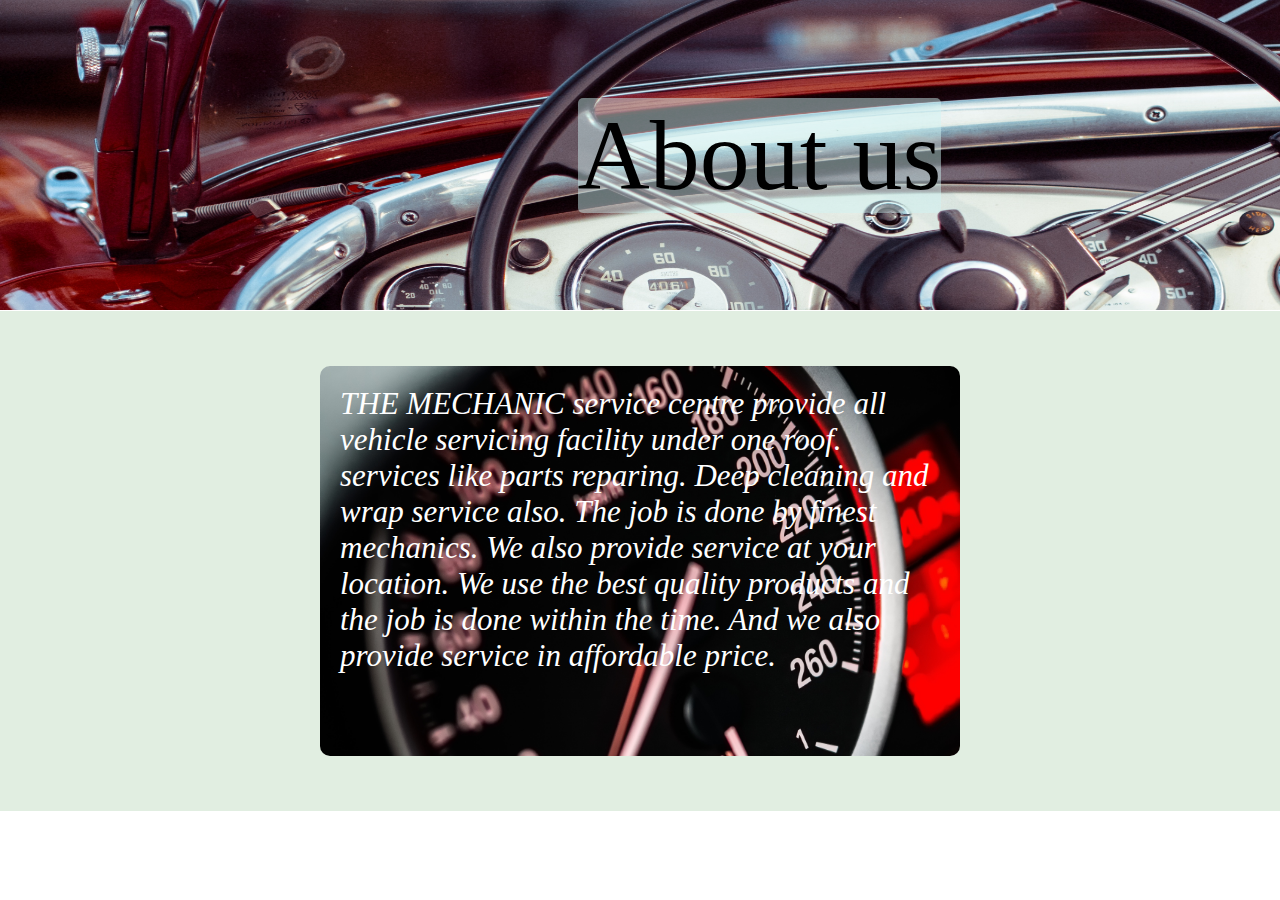
<file: pages/abhi.html>
<!DOCTYPE html>
<html lang="en">
<head>
    <meta charset="UTF-8">
    <meta http-equiv="X-UA-Compatible" content="IE=edge">
    <meta name="viewport" content="width=device-width, initial-scale=1.0">
    <link rel="stylesheet" href="/style/abhi.css">
    <title>Aboutus</title>
</head>
<body>
    <section id="red">
        <div id="blue">
            About us
        </div>
    </section>

    <section id="green">
        <div id="yellow" style="font-style: italic; font-size: 31px;">
            THE MECHANIC service centre provide all vehicle servicing facility under one roof.
            services like parts reparing. Deep cleaning and wrap service also. The job is done by finest mechanics.
            We also provide service at your location. We use the best quality products and the job is done within the time.
            And we also provide service in affordable price.
        </div>
    </section>
</body>
</html>
</file>
<file: style/abhi.css>
body{
    padding: 0px;
    margin: 0px;
    
}

#red{
    background-image: url(/images/car-1544342.jpg);
    background-repeat: no-repeat;
    background-size: 1519px 800px;
    width:  1519px;
    height: 310px;
    display: flex;
    justify-content: center;
    align-items: center;
}

#blue{
    font-size: 100px;
    background-color: rgba(209, 245, 245, 0.473);
    border-radius: 5px;
    
}

#green{
    display: flex;
    align-items: center;
    justify-content: center;
    margin-top: 1px;
    
    background-color: rgb(225, 238, 225);
    background-size: 1519px 500px;
    height: 500px;
    
}

#yellow{
    height: 350px;
    width: 600px;
    color: white;
   
    background-image: url(/images/speedometer-1249610.jpg);
    background-repeat: no-repeat;
    background-size: 900px 600px;
    padding: 20px;
    border-radius: 10px;
}
</file>
